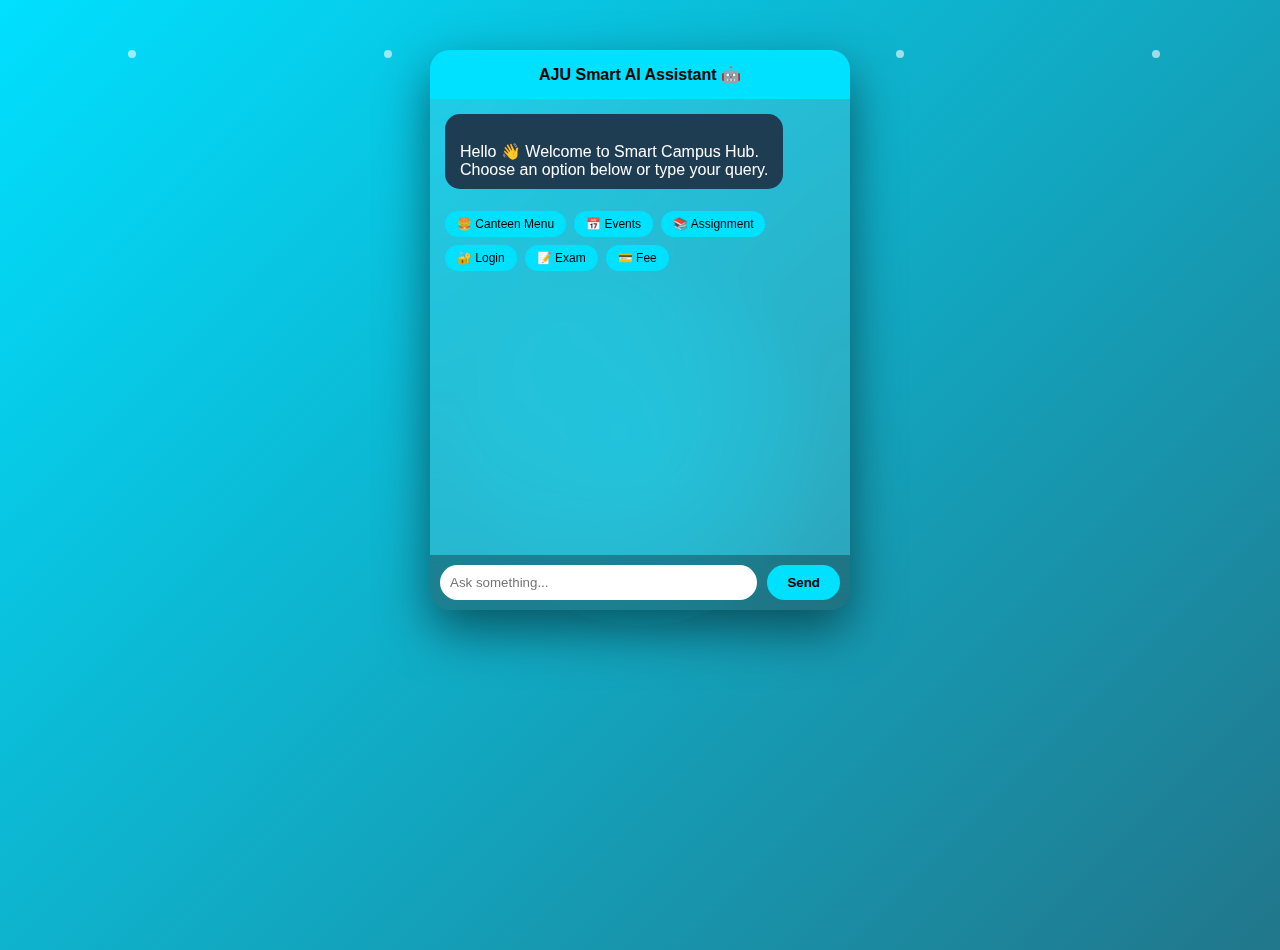
<file: assistant.html>
<!DOCTYPE html>
<html>
<head>
<title>AI Assistant - Arka Jain University</title>
<meta name="viewport" content="width=device-width, initial-scale=1.0">

<style>

/* -------------------------
   BACKGROUND
--------------------------*/
body{
    margin:0;
    font-family:'Segoe UI',sans-serif;
    height:100vh;
    background:linear-gradient(-45deg,#0f2027,#203a43,#2c5364,#00e0ff);
    background-size:400% 400%;
    animation:gradientBG 12s ease infinite;
    overflow:hidden;
}

@keyframes gradientBG{
    0%{background-position:0% 50%;}
    50%{background-position:100% 50%;}
    100%{background-position:0% 50%;}
}

/* -------------------------
   PARTICLES
--------------------------*/
.particles{
    position:absolute;
    width:100%;
    height:100%;
    z-index:-2;
}

.particles span{
    position:absolute;
    width:8px;
    height:8px;
    background:rgba(255,255,255,0.6);
    border-radius:50%;
    animation:move linear infinite;
}

@keyframes move{
    from{transform:translateY(100vh);}
    to{transform:translateY(-10vh);}
}

/* -------------------------
   AI CORE
--------------------------*/
.ai-core{
    position:absolute;
    width:350px;
    height:350px;
    border-radius:50%;
    background:radial-gradient(circle,#00e0ff55,#00000000);
    top:50%;
    left:50%;
    transform:translate(-50%,-50%);
    animation:pulse 4s infinite ease-in-out;
    z-index:-1;
}

@keyframes pulse{
    0%{transform:translate(-50%,-50%) scale(1);}
    50%{transform:translate(-50%,-50%) scale(1.25);}
    100%{transform:translate(-50%,-50%) scale(1);}
}

/* -------------------------
   CHAT UI
--------------------------*/
.chat-container{
    width:420px;
    height:560px;
    margin:50px auto;
    background:rgba(255,255,255,0.1);
    backdrop-filter:blur(20px);
    border-radius:20px;
    display:flex;
    flex-direction:column;
    overflow:hidden;
    box-shadow:0 20px 50px rgba(0,0,0,0.5);
}

.chat-header{
    background:#00e0ff;
    color:black;
    padding:15px;
    text-align:center;
    font-weight:600;
}

.chat-box{
    flex:1;
    padding:15px;
    overflow-y:auto;
    display:flex;
    flex-direction:column;
}

.message{
    margin-bottom:12px;
    padding:10px 15px;
    border-radius:15px;
    max-width:80%;
    animation:fadeIn 0.4s ease;
    white-space:pre-line;
}

.user{
    background:#00e0ff;
    color:black;
    align-self:flex-end;
}

.bot{
    background:#1e3c52;
    color:white;
    align-self:flex-start;
}

/* -------------------------
   QUICK OPTIONS
--------------------------*/
.quick-options{
    display:flex;
    flex-wrap:wrap;
    gap:8px;
    margin-top:10px;
}

.quick-btn{
    background:#00e0ff;
    border:none;
    padding:6px 12px;
    border-radius:15px;
    cursor:pointer;
    font-size:12px;
    transition:0.3s;
}

.quick-btn:hover{
    background:white;
    transform:scale(1.05);
}

/* -------------------------
   INPUT
--------------------------*/
.chat-input{
    display:flex;
    padding:10px;
    background:rgba(0,0,0,0.3);
}

.chat-input input{
    flex:1;
    padding:10px;
    border:none;
    border-radius:20px;
    outline:none;
}

.chat-input button{
    margin-left:10px;
    padding:10px 20px;
    border:none;
    border-radius:20px;
    background:#00e0ff;
    cursor:pointer;
    font-weight:bold;
}

@keyframes fadeIn{
    from{opacity:0; transform:translateY(10px);}
    to{opacity:1; transform:translateY(0);}
}

</style>
</head>

<body>

<div class="particles">
<span style="left:10%; animation-duration:12s;"></span>
<span style="left:30%; animation-duration:15s;"></span>
<span style="left:50%; animation-duration:18s;"></span>
<span style="left:70%; animation-duration:14s;"></span>
<span style="left:90%; animation-duration:20s;"></span>
</div>

<div class="ai-core"></div>

<div class="chat-container">

<div class="chat-header">
AJU Smart AI Assistant 🤖
</div>

<div class="chat-box" id="chatBox">

<div class="message bot">
Hello 👋 Welcome to Smart Campus Hub.
Choose an option below or type your query.
</div>

<div class="quick-options">
<button class="quick-btn" onclick="quickReply('canteen')">🍔 Canteen Menu</button>
<button class="quick-btn" onclick="quickReply('event')">📅 Events</button>
<button class="quick-btn" onclick="quickReply('assignment')">📚 Assignment</button>
<button class="quick-btn" onclick="quickReply('login')">🔐 Login</button>
<button class="quick-btn" onclick="quickReply('exam')">📝 Exam</button>
<button class="quick-btn" onclick="quickReply('fee')">💳 Fee</button>
</div>

</div>

<div class="chat-input">
<input type="text" id="userInput" placeholder="Ask something..." onkeypress="if(event.key==='Enter') sendMessage()">
<button onclick="sendMessage()">Send</button>
</div>

</div>

<script>

function quickReply(text){
    document.getElementById("userInput").value=text;
    sendMessage();
}

function sendMessage(){
    let input=document.getElementById("userInput").value.toLowerCase();
    if(input.trim()==="") return;

    addMessage(input,"user");

    let response="Sorry, I couldn't understand that. Try selecting a menu option.";

    if(input.includes("canteen")){
        response="🍔 Canteen Menu:\n• Burger - ₹50\n• Pizza - ₹120\n• Coffee - ₹30\nOpen 9AM - 5PM.";
    }
    else if(input.includes("event")){
        response="📅 Upcoming Events:\n• Tech Fest - 10 March\n• AI Workshop - 15 March\n• Cultural Night - 20 March.";
    }
    else if(input.includes("assignment")){
        response="📚 Assignment Deadlines:\n• DBMS - 5 March\n• Python Lab - 8 March\n• Web Tech - 12 March.";
    }
    else if(input.includes("login")){
        response="🔐 Login Process:\n1. Go to Login page\n2. Enter University ID\n3. Enter Password\n4. Click Sign In.";
    }
    else if(input.includes("exam")){
        response="📝 Exam Schedule:\nMid-Sem: 25 March\nEnd-Sem: 10 May.";
    }
    else if(input.includes("fee")){
        response="💳 Fee Payment Process:\n1. Login to portal\n2. Go to Fee Section\n3. Select semester\n4. Pay via UPI/Card/Net Banking.";
    }

    setTimeout(()=>addMessage(response,"bot"),500);

    document.getElementById("userInput").value="";
}

function addMessage(text,type){
    let chat=document.getElementById("chatBox");
    let msg=document.createElement("div");
    msg.classList.add("message",type);
    msg.innerText=text;
    chat.appendChild(msg);
    chat.scrollTop=chat.scrollHeight;
}

</script>

</body>
</html>
</file>
